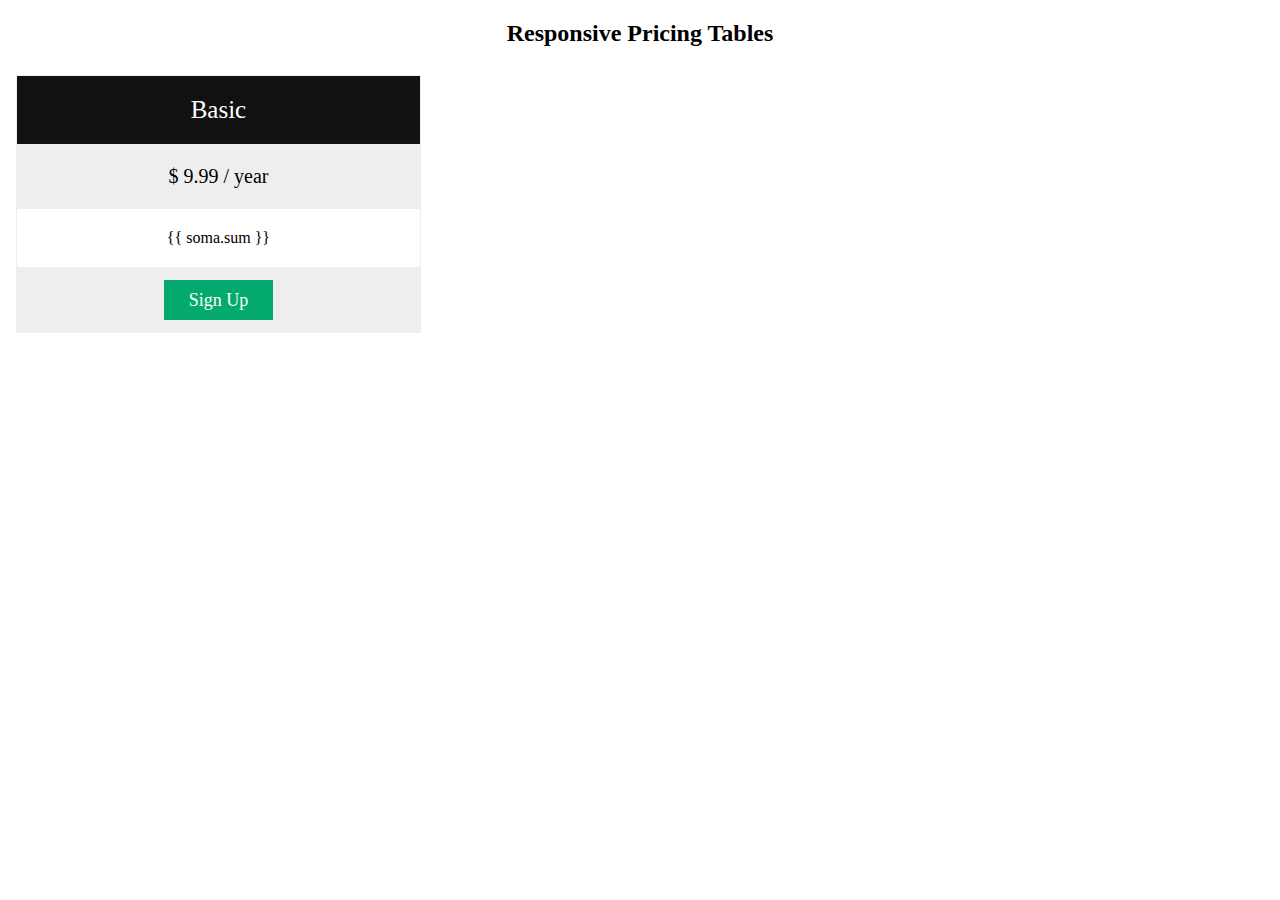
<file: Custos/templates/index.html>
<!DOCTYPE html>
<html>
<head>
<meta name="viewport" content="width=device-width, initial-scale=1.0">
<style>
* {
  box-sizing: border-box;
}

.columns {
  float: left;
  width: 33.3%;
  padding: 8px;
}

.price {
  list-style-type: none;
  border: 1px solid #eee;
  margin: 0;
  padding: 0;
  -webkit-transition: 0.3s;
  transition: 0.3s;
}

.price:hover {
  box-shadow: 0 8px 12px 0 rgba(0,0,0,0.2)
}

.price .header {
  background-color: #111;
  color: white;
  font-size: 25px;
}

.price li {
  border-bottom: 1px solid #eee;
  padding: 20px;
  text-align: center;
}

.price .grey {
  background-color: #eee;
  font-size: 20px;
}

.button {
  background-color: #04AA6D;
  border: none;
  color: white;
  padding: 10px 25px;
  text-align: center;
  text-decoration: none;
  font-size: 18px;
}

@media only screen and (max-width: 600px) {
  .columns {
    width: 100%;
  }
}
</style>
</head>
<body>

<h2 style="text-align:center">Responsive Pricing Tables</h2>

<div class="columns">
  <ul class="price">
    <li class="header">Basic</li>
    <li class="grey">$ 9.99 / year</li>
    <li>{{ soma.sum }}</li>
    <li class="grey"><a href="#" class="button">Sign Up</a></li>
  </ul>
</div>

</div>

</body>
</html>
</file>
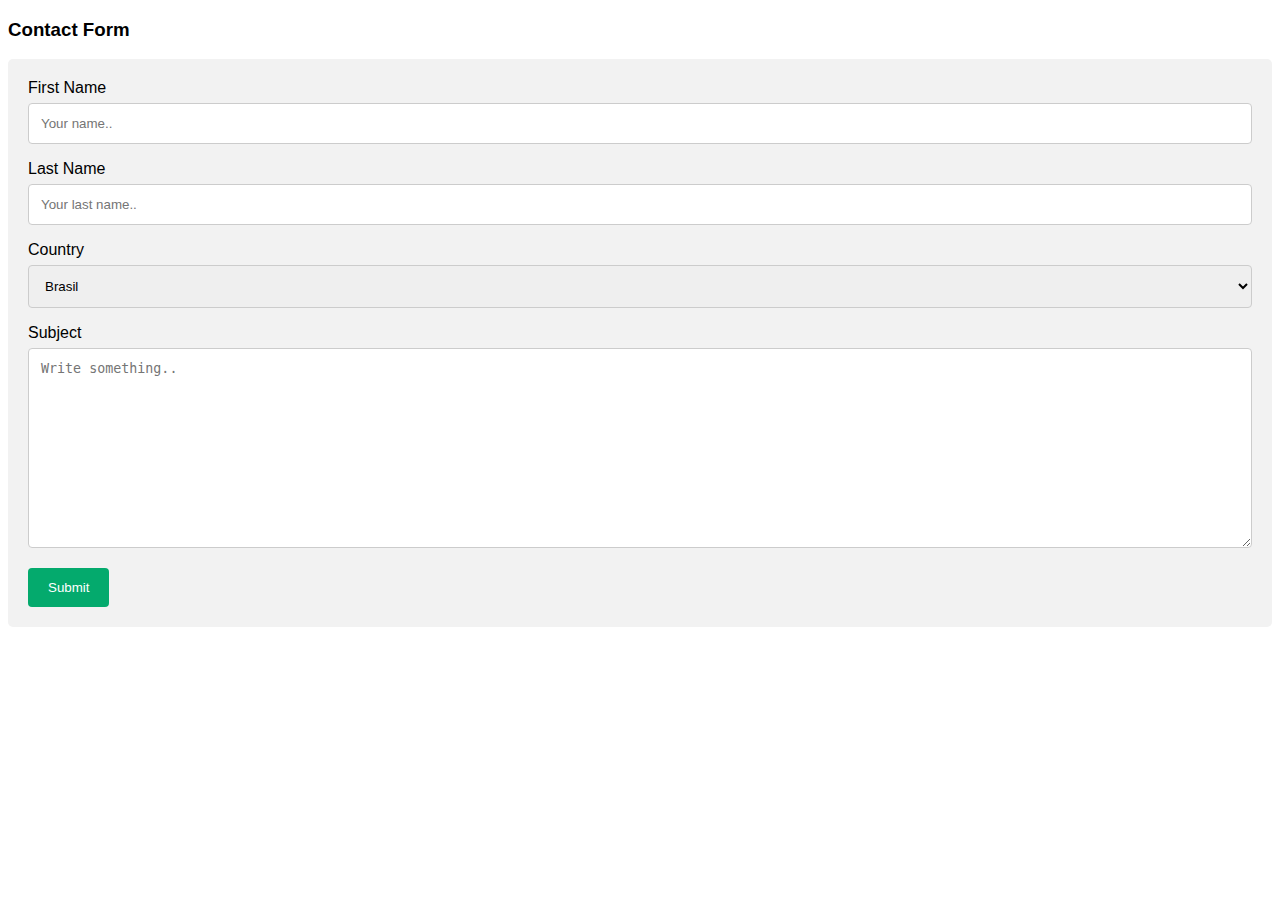
<file: Custos/templates/contato.html>
<!DOCTYPE html>
<html>
<head>
<meta name="viewport" content="width=device-width, initial-scale=1">
<style>
body {font-family: Arial, Helvetica, sans-serif;}
* {box-sizing: border-box;}

input[type=text], select, textarea {
  width: 100%;
  padding: 12px;
  border: 1px solid #ccc;
  border-radius: 4px;
  box-sizing: border-box;
  margin-top: 6px;
  margin-bottom: 16px;
  resize: vertical;
}

input[type=submit] {
  background-color: #04AA6D;
  color: white;
  padding: 12px 20px;
  border: none;
  border-radius: 4px;
  cursor: pointer;
}

input[type=submit]:hover {
  background-color: #45a049;
}

.container {
  border-radius: 5px;
  background-color: #f2f2f2;
  padding: 20px;
}
</style>
</head>
<body>

<h3>Contact Form</h3>

<div class="container">
  <form action="/action_page.php">
    <label for="fname">First Name</label>
    <input type="text" id="fname" name="firstname" placeholder="Your name..">

    <label for="lname">Last Name</label>
    <input type="text" id="lname" name="lastname" placeholder="Your last name..">

    <label for="country">Country</label>
    <select id="country" name="country">
      <option value="Brasil">Brasil</option>
      <option value="canada">Canada</option>
      <option value="usa">USA</option>
    </select>

    <label for="subject">Subject</label>
    <textarea id="subject" name="subject" placeholder="Write something.." style="height:200px"></textarea>

    <input type="submit" value="Submit">
  </form>
</div>

</body>
</html>
</file>
